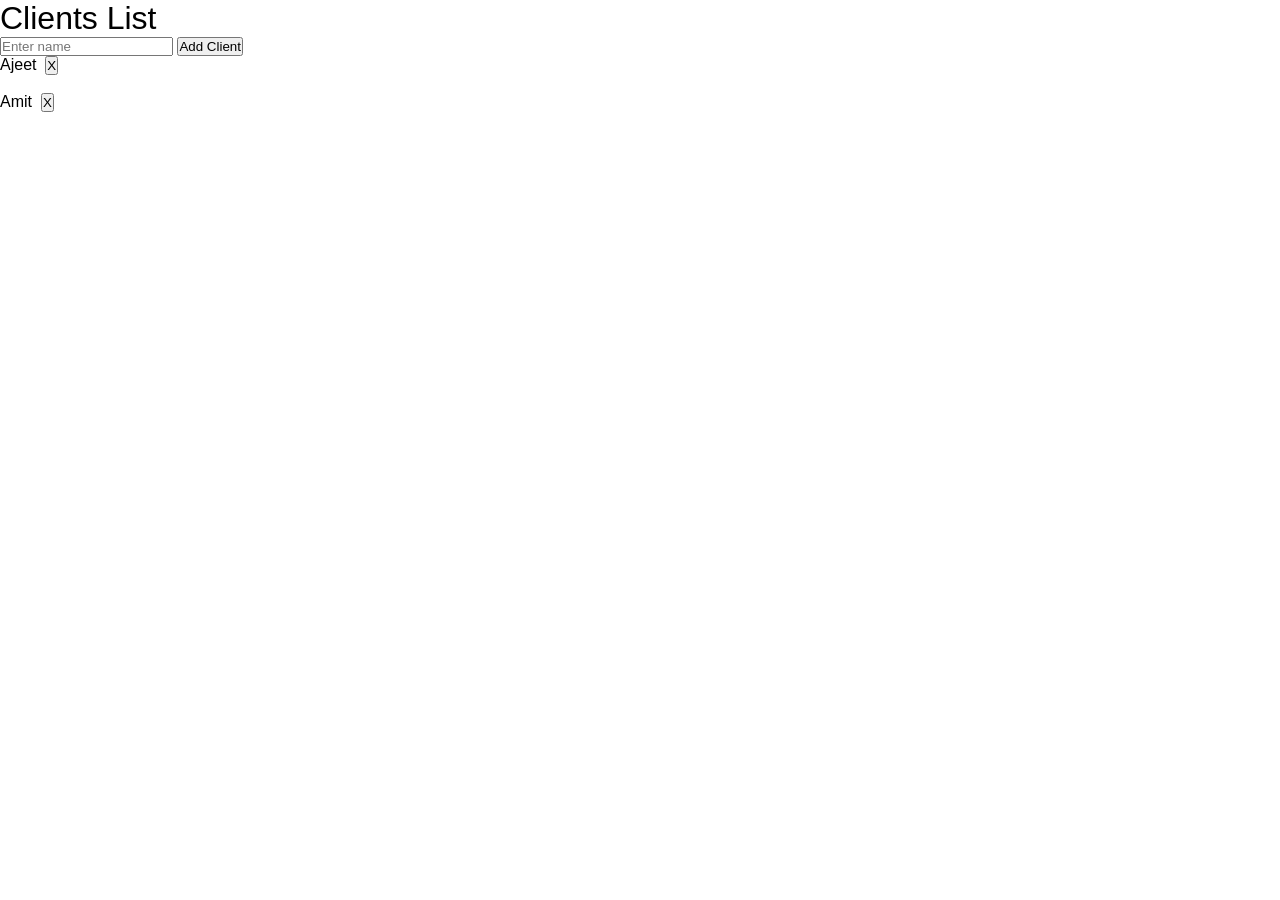
<file: client.html>
<!DOCTYPE html>
<html lang="en">
<head>
    <meta charset="UTF-8">
    <meta name="viewport" content="width=device-width, initial-scale=1.0">
    <title>Clients</title>
    <link rel="stylesheet" href="style.css">
</head>
<body>
    <h1>Clients List</h1>

   <input type="text" placeholder="Enter name">
   <button>Add Client</button>

   <ul>
    <li>Ajeet &nbsp;<button class="delete">X</button></li>
    <br>
    <li>Amit &nbsp;<button class="delete">X</button></li>
    <br>
   </ul>
    
    <script src="app.js"></script>
</body>
</html>
</file>
<file: style.css>
* {
    margin: 0;
    padding: 0;
    font-family: "Poppins", sans-serif;
    font-weight: 400;
    font-style: normal;
}
.main_box {
    background: url(photo.jpg);
    height: 100vh;
    background-size: cover;
}
.btn_one i{
    color: white;
    font-size: 30px;
    font-weight: 700;
    position: absolute;
    left: 16px;
    line-height: 60px;
    cursor: pointer;
    transition: all 0.3s linear;
}
.sidebar_menu {
    position: fixed;
    left: -300px;
    height: 100vh;
    width: 300px;
    background-color: rgba(255, 255, 255, 0.1);
    box-shadow: 0 0 6px rgba(255, 255, 255, 0.5);
    transition: all 0.3s linear;
} 
.sidebar_menu .logo {
    position:absolute;
    width: 100%;
    line-height: 60px;
    height: 60px;
    box-shadow: 0 0 4px rgba(255, 255, 255, 0.5);
}
.sidebar_menu .logo a {
    position: absolute;
    left: 50px;
    color: white;
    text-decoration: none;
    font-size: 20px;
    font-weight: 500px;
}
.sidebar_menu .btn_two i {
    color: gray;
    font-size: 25px;
    line-height: 60px;
    position: absolute;
    left: 275px;
    opacity: 0;
    cursor: pointer;
    transition: all 0.3s linear;
}
.sidebar_menu .menu {
    position: absolute;
    width: 100%;
    top: 80px;
}

.sidebar_menu .menu li {
    margin-top: 6px;
    padding: 14px 20px;
}
.sidebar_menu .menu i,a {
    color: white;
    text-decoration: none;
    font-size: 20px;
}
.sidebar_menu .menu i {
    padding-right: 8px;
}
.sidebar_menu .social_media {
    position: absolute;
    left: 25%;
    bottom: 50px;
}
.sidebar_menu .social_media i {
    color: white;
    opacity: 0.5;
    padding: 0 5px;
}
#check {
    display: none;
}

.sidebar_menu .menu li:hover {
    box-shadow: 0 0 4px rgba(255, 255, 255, 0.5);
}
.btn_one i:hover {
    font-size: 40px;
}
.btn_two i:hover {
    font-size: 30px;
}
.sidebar_menu .social_media i:hover {
    opacity: 1;
    transform: scale(1.1);
}
#check:checked ~ .sidebar_menu {
    left: 0;
}
#check:checked ~ .btn_one {
    opacity: 0;
}
#check:checked ~ .sidebar_menu .btn_two i {
    opacity: 1;
}
</file>
